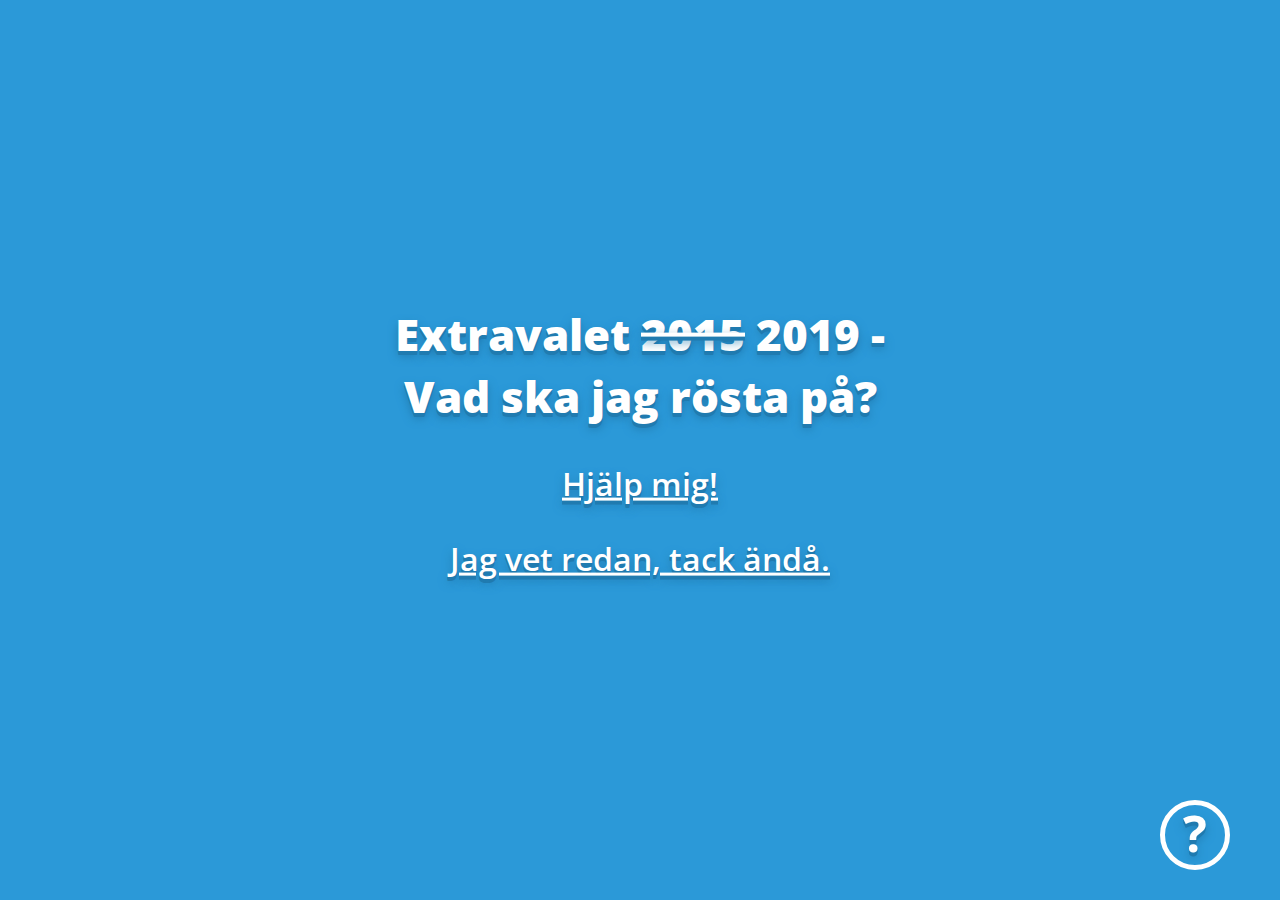
<file: index.html>
<!DOCTYPE html>
<html>
	<head>
		<meta charset="utf-8">
		<meta name="viewport" content="width=device-width, initial-scale=1.0, maximum-scale=1">
		<title>Extravalet 2019 - Vad ska jag rösta på?</title>
		<meta name="description" content="En enkel undersökning för att du ska veta vilket parti du borde rösta på i extravalet 2015.">
		<link href='http://fonts.googleapis.com/css?family=Open+Sans:400,600,700,800,300' rel='stylesheet' type='text/css'>
		<link rel="stylesheet" href="assets/css/nyval.css">
		<div id="fb-root"></div>
		<script>(function(d, s, id) {
		  var js, fjs = d.getElementsByTagName(s)[0];
		  if (d.getElementById(id)) return;
		  js = d.createElement(s); js.id = id;
		  js.src = "//connect.facebook.net/en_US/sdk.js#xfbml=1&version=v2.0";
		  fjs.parentNode.insertBefore(js, fjs);
		}(document, 'script', 'facebook-jssdk'));</script>
		
		<script async src="//pagead2.googlesyndication.com/pagead/js/adsbygoogle.js"></script>
		<script>
		  (adsbygoogle = window.adsbygoogle || []).push({
		    google_ad_client: "ca-pub-9511121650252925",
		    enable_page_level_ads: true
		  });
		</script>
	</head>
	<body class="quiz">
		<div class="question content">
			<h1 class="title">Extravalet <s>2015</s> 2019 - Vad ska jag rösta på?</h1>
			<ol>
				<li><a href="#" class="answer" data-index="0">Hjälp mig!</a></li>
				<li><a href="#" class="answer" data-index="1">Jag vet redan, tack ändå.</a></li>
			</ol>
		</div>

		<div class="fb-share-button" data-href="http://extra-valet.se" data-layout="button_count"></div>

		<a href="om-extravalet-se.html" title="Om extra-valet.se" class="help">?</a>

		<script src="assets/js/jquery.js"></script>
		<script src="assets/js/nyval.js"></script>

		<script>
		  (function(i,s,o,g,r,a,m){i['GoogleAnalyticsObject']=r;i[r]=i[r]||function(){
		  (i[r].q=i[r].q||[]).push(arguments)},i[r].l=1*new Date();a=s.createElement(o),
		  m=s.getElementsByTagName(o)[0];a.async=1;a.src=g;m.parentNode.insertBefore(a,m)
		  })(window,document,'script','//www.google-analytics.com/analytics.js','ga');

		  ga('create', 'UA-8628914-17', 'auto');
		  ga('send', 'pageview');

		</script>
	</body>
</html>
</file>
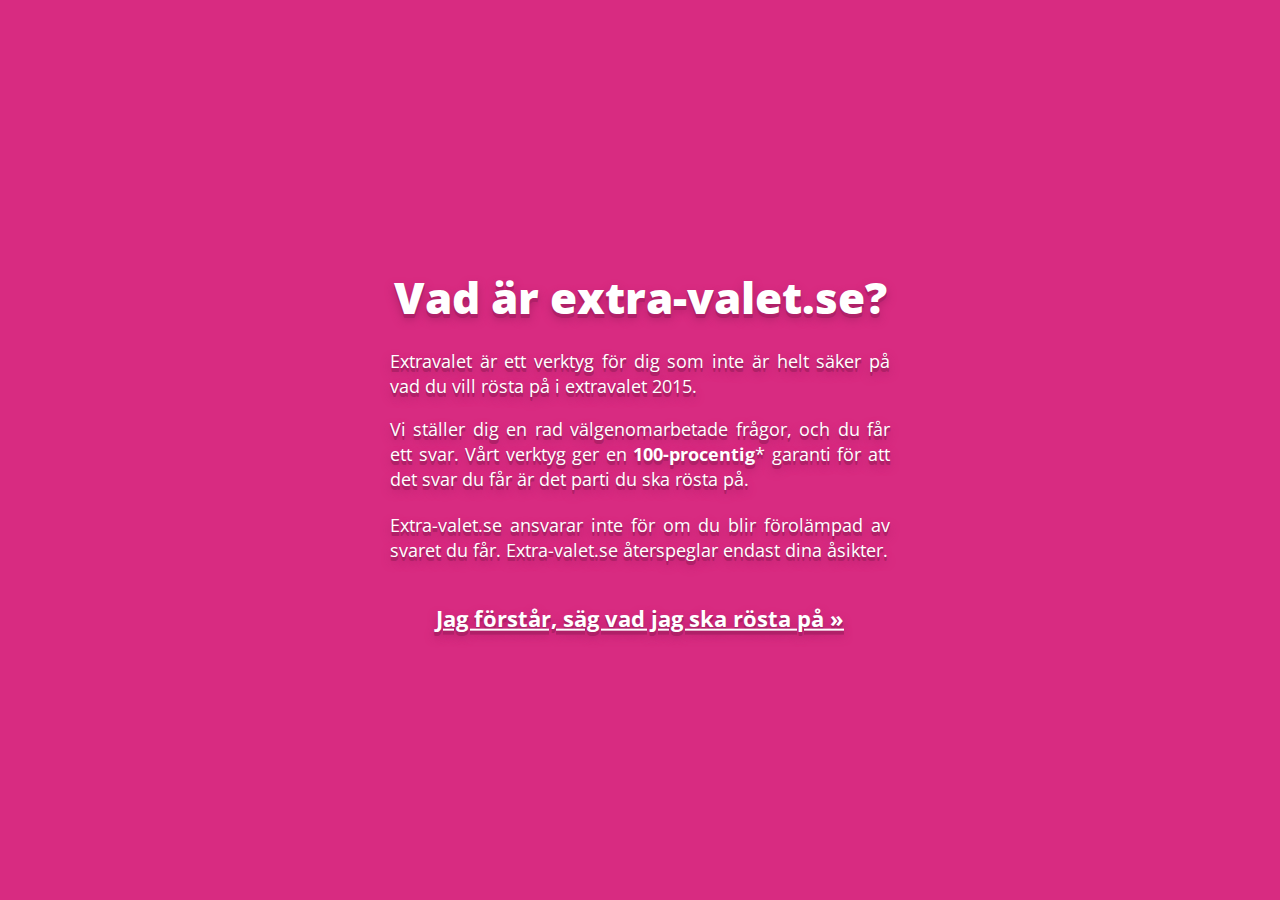
<file: om-extravalet-se.html>
<!DOCTYPE html>
<html>
	<head>
		<meta charset="utf-8">
		<meta name="viewport" content="width=device-width, initial-scale=1.0, maximum-scale=1">
		<title>Extravalet 2015 - Vad ska jag rösta på?</title>
		<meta name="description" content="Extra-valet.se är ett stöd för dig som inte är säker på vad du vill i extravalet 2015.">
		<link href='http://fonts.googleapis.com/css?family=Open+Sans:400,600,700,800,300' rel='stylesheet' type='text/css'>
		<link rel="stylesheet" href="assets/css/nyval.css">
	</head>
	<body class="about">
		<div class="info content">
			<h1 class="title">Vad är extra-valet.se?</h1>
			<p>Extravalet är ett verktyg för dig som inte är helt säker på vad du vill rösta på i extravalet 2015.</p>
			<p>Vi ställer dig en rad välgenomarbetade frågor, och du får ett svar. Vårt verktyg ger en <strong>100-procentig</strong>* garanti för att det svar du får är det parti du ska rösta på.</p>

			<script async src="//pagead2.googlesyndication.com/pagead/js/adsbygoogle.js"></script>
			<!-- Extravalet -->
			<ins class="adsbygoogle"
			     style="display:block"
			     data-ad-client="ca-pub-2917774909243654"
			     data-ad-slot="7389829747"
			     data-ad-format="auto"></ins>
			<script>
			(adsbygoogle = window.adsbygoogle || []).push({});
			</script>

			<p>Extra-valet.se ansvarar inte för om du blir förolämpad av svaret du får. Extra-valet.se återspeglar endast dina åsikter.</p>

			<a href="./" id="start">Jag förstår, säg vad jag ska rösta på »</a>
		</div>

		<script>
		  (function(i,s,o,g,r,a,m){i['GoogleAnalyticsObject']=r;i[r]=i[r]||function(){
		  (i[r].q=i[r].q||[]).push(arguments)},i[r].l=1*new Date();a=s.createElement(o),
		  m=s.getElementsByTagName(o)[0];a.async=1;a.src=g;m.parentNode.insertBefore(a,m)
		  })(window,document,'script','//www.google-analytics.com/analytics.js','ga');

		  ga('create', 'UA-8628914-17', 'auto');
		  ga('send', 'pageview');

		</script>
	</body>
</html>
</file>
<file: assets/css/nyval.css>
*{-webkit-box-sizing:border-box;-moz-box-sizing:border-box;box-sizing:border-box}body,html{margin:0;padding:0;font-family:'Open Sans',Helvetica,sans-serif;font-size:16px;line-height:1.4;height:100vh}a{display:block;font-size:22px;font-weight:700;color:#fff;text-align:center;margin-top:40px}body{-webkit-transition:background 200ms;-moz-transition:background 200ms;-ms-transition:background 200ms;-o-transition:background 200ms;transition:background 200ms}body.borgare{color:#fff;background:#25418c;background-image:-webkit-linear-gradient(top left,#25418c,lighten(#25418c,10%)));background-image:-moz-linear-gradient(top left,#25418c,lighten(#25418c,10%)));background-image:-ms-linear-gradient(top left,#25418c,lighten(#25418c,10%)));background-image:linear-gradient(top left,#25418c,lighten(#25418c,10%)));text-shadow:0 1px 0 #1a2e64,0 2px 0 #1a2e64,0 3px 0 #1a2e64,0 4px 0 #1a2e64,0 5px 10px #1a2e64}body.sosse{color:#fff;background:#c92f2f;background-image:-webkit-linear-gradient(top left,#c92f2f,lighten(#c92f2f,10%)));background-image:-moz-linear-gradient(top left,#c92f2f,lighten(#c92f2f,10%)));background-image:-ms-linear-gradient(top left,#c92f2f,lighten(#c92f2f,10%)));background-image:linear-gradient(top left,#c92f2f,lighten(#c92f2f,10%)));text-shadow:0 1px 0 #a02525,0 2px 0 #a02525,0 3px 0 #a02525,0 4px 0 #a02525,0 5px 10px #a02525}body.sosse-fast-gron{color:#fff;background:#43c420;background-image:-webkit-linear-gradient(top left,#43c420,lighten(#43c420,10%)));background-image:-moz-linear-gradient(top left,#43c420,lighten(#43c420,10%)));background-image:-ms-linear-gradient(top left,#43c420,lighten(#43c420,10%)));background-image:linear-gradient(top left,#43c420,lighten(#43c420,10%)));text-shadow:0 1px 0 #349819,0 2px 0 #349819,0 3px 0 #349819,0 4px 0 #349819,0 5px 10px #349819}body.feminazi{color:#fff;background:#e026cc;background-image:-webkit-linear-gradient(top left,#e026cc,lighten(#e026cc,10%)));background-image:-moz-linear-gradient(top left,#e026cc,lighten(#e026cc,10%)));background-image:-ms-linear-gradient(top left,#e026cc,lighten(#e026cc,10%)));background-image:linear-gradient(top left,#e026cc,lighten(#e026cc,10%)));text-shadow:0 1px 0 #b91aa8,0 2px 0 #b91aa8,0 3px 0 #b91aa8,0 4px 0 #b91aa8,0 5px 10px #b91aa8}body.riktignazi{color:#fff;background:#e0de1a;background-image:-webkit-linear-gradient(top left,#e0de1a,lighten(#e0de1a,10%)));background-image:-moz-linear-gradient(top left,#e0de1a,lighten(#e0de1a,10%)));background-image:-ms-linear-gradient(top left,#e0de1a,lighten(#e0de1a,10%)));background-image:linear-gradient(top left,#e0de1a,lighten(#e0de1a,10%)));text-shadow:0 1px 0 #b2b115,0 2px 0 #b2b115,0 3px 0 #b2b115,0 4px 0 #b2b115,0 5px 10px #b2b115}body.yarr{color:#fff;background:#9528ce;background-image:-webkit-linear-gradient(top left,#9528ce,lighten(#9528ce,10%)));background-image:-moz-linear-gradient(top left,#9528ce,lighten(#9528ce,10%)));background-image:-ms-linear-gradient(top left,#9528ce,lighten(#9528ce,10%)));background-image:linear-gradient(top left,#9528ce,lighten(#9528ce,10%)));text-shadow:0 1px 0 #7620a3,0 2px 0 #7620a3,0 3px 0 #7620a3,0 4px 0 #7620a3,0 5px 10px #7620a3}body.about{background:#d82b81;background-image:-webkit-linear-gradient(top left,#d82b81,lighten(#d82b81,10%)));background-image:-moz-linear-gradient(top left,#d82b81,lighten(#d82b81,10%)));background-image:-ms-linear-gradient(top left,#d82b81,lighten(#d82b81,10%)));background-image:linear-gradient(top left,#d82b81,lighten(#d82b81,10%)));color:#fff;text-shadow:0 1px 0 #b02068,0 2px 0 #b02068,0 3px 0 #b02068,0 4px 0 #b02068,0 5px 10px #b02068}body.quiz{background:#2b99d8;background-image:-webkit-linear-gradient(top left,#2b99d8,lighten(#2b99d8,10%)));background-image:-moz-linear-gradient(top left,#2b99d8,lighten(#2b99d8,10%)));background-image:-ms-linear-gradient(top left,#2b99d8,lighten(#2b99d8,10%)));background-image:linear-gradient(top left,#2b99d8,lighten(#2b99d8,10%)));color:#fff;text-shadow:0 1px 0 #207bb0,0 2px 0 #207bb0,0 3px 0 #207bb0,0 4px 0 #207bb0,0 5px 10px #207bb0}body.quiz .content ol{text-align:center;list-style:none;margin:0;padding:0}body.quiz .content ol li{margin:0}body.quiz .content ol li a.answer{display:block;font-size:32px;font-weight:600;padding:15px 0;border-radius:15px;text-decoration:underline;margin:0}@media (max-width:600px){body.quiz .content ol li a.answer{padding:15px 30px;font-size:32px}}body.quiz .content ol li a.answer:hover{cursor:pointer;background:rgba(255,255,255,.3)}body.result .content{max-width:100%}body.result .reasoning p,body.result .punchline{font-size:20px;text-align:center}@media (max-width:600px){body.result .reasoning p,body.result .punchline{text-align:left}}body.result .punchline{font-size:12px;margin-top:-20px}a.help{font-weight:700;color:#fff;text-align:center;margin-top:40px;text-decoration:none;font-size:50px!important;display:block;position:absolute;bottom:30px;right:50px;border:5px solid #fff;width:70px;height:70px;line-height:57px;border-radius:35px}@media (max-width:600px){a.help{position:relative;left:50%;margin-left:-35px}}a.help:hover{background:rgba(255,255,255,.3)}.fb-share-button{position:absolute!important;bottom:30px;left:30px}@media (max-width:600px){.fb-share-button{position:relative!important;left:50%;margin-left:-30px}}.content{width:90%;max-width:500px;margin:0 auto;position:relative;top:50%;-webkit-transform:translateY(-50%);-moz-transform:translateY(-50%);-ms-transform:translateY(-50%);-o-transform:translateY(-50%);transform:translateY(-50%)}@media (max-width:600px){.content{top:0;padding:40px 0;-webkit-transform:translateY(0);-moz-transform:translateY(0);-ms-transform:translateY(0);-o-transform:translateY(0);transform:translateY(0)}}.content .title{text-align:center;font-size:44px;margin:0 0 20px 0;font-weight:800}.content .title a{font-size:44px;margin:0;text-decoration:none;font-weight:800}@media (max-width:600px){.content .title{text-align:left;font-size:38px;word-break:break-word}.content .title a{font-size:38px;text-align:left}}.content p{font-size:18px;font-weight:400;text-align:justify}@media (max-width:600px){.content p{text-align:left}}.adsbygoogle{max-width:100%;margin:20px auto 20px auto}@media (max-width:600px){.adsbygoogle{max-width:100%;width:300px;height:250px!important;overflow:hidden}}.adsbygoogle.front{max-width:60%;width:768px;height:90px!important;position:absolute;bottom:30px;left:50%;-webkit-transform:translateX(-50%);-moz-transform:translateX(-50%);-ms-transform:translateX(-50%);-o-transform:translateX(-50%);transform:translateX(-50%);margin:0!important}@media (max-width:600px){.adsbygoogle.front{-webkit-transform:translateX(0);-moz-transform:translateX(0);-ms-transform:translateX(0);-o-transform:translateX(0);transform:translateX(0);position:static;max-width:100%;width:300px;height:250px!important;margin:0 auto!important}}
</file>
